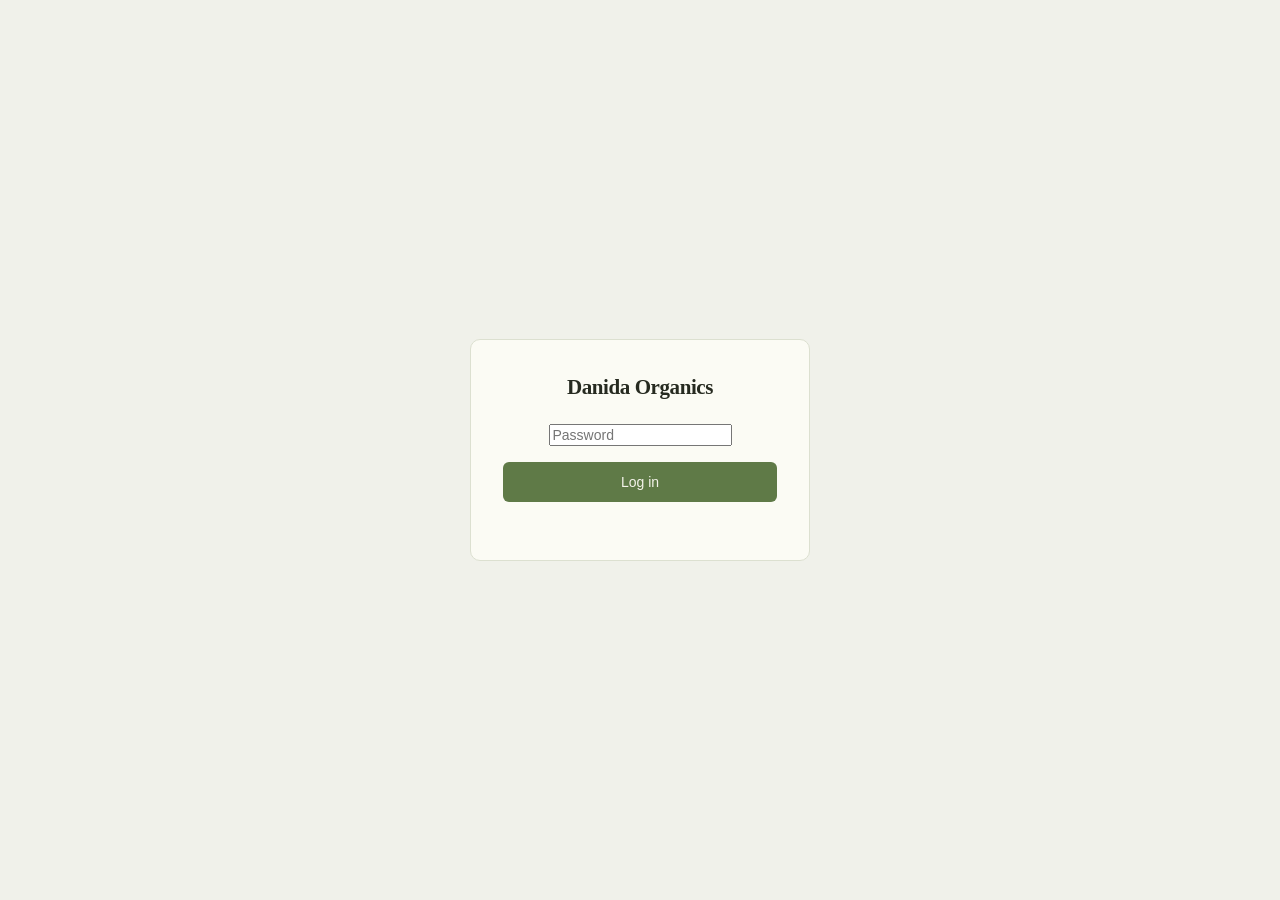
<file: admin.html>
<!doctype html>
<html lang="en">
<head>
<meta charset="utf-8">
<meta name="viewport" content="width=device-width, initial-scale=1">
<title>Admin — Danida Organics</title>
<meta name="robots" content="noindex, nofollow">
<link rel="stylesheet" href="/css/styles.css">
</head>
<body class="admin-body">

<!-- ================= Login screen ================= -->
<div class="admin-login-wrap" id="admin-login-screen">
  <div class="admin-login-card">
    <span class="wordmark">Danida Organics</span>
    <form id="admin-login-form">
      <div class="field">
        <label for="admin-password" class="sr-only">Password</label>
        <input type="password" id="admin-password" placeholder="Password" autocomplete="current-password" required>
      </div>
      <button type="submit" class="btn btn-accent btn-block" id="admin-login-submit">Log in</button>
      <p class="admin-login-error" id="admin-login-error" aria-live="polite"></p>
    </form>
  </div>
</div>

<!-- ================= Admin shell ================= -->
<div id="admin-shell" hidden>
  <header class="admin-header">
    <span class="admin-wordmark">Danida Organics — Admin</span>
    <button type="button" class="btn-text" id="logout-btn">Log out</button>
  </header>

  <div class="admin-shell">

    <div id="draft-banner" hidden></div>

    <div class="admin-toolbar">
      <div class="admin-tabs" role="tablist">
        <button type="button" class="btn btn-outline" data-tab="products" role="tab" aria-selected="true">Products</button>
        <button type="button" class="btn btn-outline" data-tab="categories" role="tab" aria-selected="false">Categories</button>
        <button type="button" class="btn btn-outline" data-tab="goals" role="tab" aria-selected="false">Health Goals</button>
      </div>
      <div style="display:flex;gap:8px;">
        <button type="button" class="btn btn-outline" id="export-btn">Export backup</button>
        <button type="button" class="btn btn-accent" id="add-product-btn">Add product</button>
      </div>
    </div>

    <div id="save-status" role="status" aria-live="polite" style="min-height:20px;font-size:13px;color:var(--ink-muted);"></div>

    <section id="panel-products" data-panel="products">
      <div class="table-scroll">
        <table class="admin-table" id="products-table">
          <thead>
            <tr><th>Order</th><th>Name</th><th>Categories</th><th>From</th><th>Stock</th><th>Actions</th></tr>
          </thead>
          <tbody id="products-tbody"></tbody>
        </table>
      </div>
    </section>

    <section id="panel-categories" data-panel="categories" hidden>
      <div class="admin-toolbar">
        <div class="field" style="flex:1;margin-bottom:0;">
          <label for="new-category-input" class="sr-only">New category</label>
          <input type="text" id="new-category-input" placeholder="New category name">
        </div>
        <button type="button" class="btn btn-accent" id="add-category-btn">Add</button>
      </div>
      <div class="table-scroll">
        <table class="admin-table" id="categories-table">
          <thead><tr><th>Name</th><th>Used by</th><th>Actions</th></tr></thead>
          <tbody id="categories-tbody"></tbody>
        </table>
      </div>
    </section>

    <section id="panel-goals" data-panel="goals" hidden>
      <div class="admin-toolbar">
        <div class="field" style="flex:1;margin-bottom:0;">
          <label for="new-goal-input" class="sr-only">New health goal</label>
          <input type="text" id="new-goal-input" placeholder="New health goal name">
        </div>
        <button type="button" class="btn btn-accent" id="add-goal-btn">Add</button>
      </div>
      <div class="table-scroll">
        <table class="admin-table" id="goals-table">
          <thead><tr><th>Name</th><th>Used by</th><th>Actions</th></tr></thead>
          <tbody id="goals-tbody"></tbody>
        </table>
      </div>
    </section>

    <p class="admin-footer-note" id="catalogue-size-indicator"></p>
  </div>
</div>

<!-- ================= Product form dialog ================= -->
<div class="confirm-dialog" id="product-form-dialog" role="dialog" aria-modal="true" aria-labelledby="product-form-title" style="align-items:flex-start;">
  <div class="confirm-dialog-scrim" data-close-product-form></div>
  <div class="confirm-dialog-card" style="max-width:640px;max-height:90vh;overflow-y:auto;margin:20px auto;">
    <div style="display:flex;justify-content:space-between;align-items:center;margin-bottom:16px;">
      <h2 id="product-form-title" style="font-size:17px;">Add product</h2>
      <button type="button" class="btn-icon" data-close-product-form aria-label="Close">✕</button>
    </div>
    <form id="product-form"></form>
  </div>
</div>

<!-- ================= Generic confirm dialog ================= -->
<div class="confirm-dialog" id="confirm-dialog" role="alertdialog" aria-modal="true" aria-labelledby="confirm-dialog-title">
  <div class="confirm-dialog-scrim"></div>
  <div class="confirm-dialog-card">
    <h2 id="confirm-dialog-title" style="font-size:17px;">Are you sure?</h2>
    <p id="confirm-dialog-body" style="color:var(--ink-muted);margin-top:8px;"></p>
    <div class="confirm-dialog-actions">
      <button type="button" class="btn btn-outline" id="confirm-dialog-cancel">Cancel</button>
      <button type="button" class="btn btn-ink" id="confirm-dialog-confirm">Confirm</button>
    </div>
  </div>
</div>

<div class="toast" id="toast" role="status" aria-live="polite"></div>

<script src="/data/seed.js"></script>
<script src="/js/config.js"></script>
<script src="/js/admin.js"></script>
</body>
</html>
</file>
<file: css/styles.css>
/* ==========================================================================
   Danida Organics — design tokens (Interface Spec §1)
   ========================================================================== */

:root {
  --bg: #F4F3EA;
  --bg-alt: #EDEEDF;
  --surface: #FBFBF4;
  --ink: #262A20;
  --ink-muted: #6B7360;
  --ink-faint: #8C9481;
  --accent: #5F7A47;
  --accent-fg: #F4F3EA;
  --border: #DCE0D0;
  --border-strong: #C7CDB8;
  --image-placeholder: #E1E6D3;
  --tag-category-bg: #E1E6D3;
  --tag-category-fg: #3F4A34;
  --tag-goal-bg: #DCE7EE;
  --tag-goal-fg: #2E4C5C;
  --sold-out-bg: #262A20;

  --font-display: 'Fraunces', Georgia, serif;
  --font-body: 'Inter', -apple-system, BlinkMacSystemFont, sans-serif;

  --fs-12: 12px;
  --fs-13: 13px;
  --fs-14: 14px;
  --fs-17: 17px;
  --fs-21: 21px;
  --fs-28: 28px;

  --radius-sm: 6px;
  --radius-md: 10px;
  --radius-pill: 16px;

  --motion-fast: 150ms ease;
  --motion-slow: 200ms ease;

  --header-h: 60px;
}

/* ==========================================================================
   Reset & base
   ========================================================================== */

*, *::before, *::after { box-sizing: border-box; }

/* Author rules like `.admin-login-wrap { display: flex }` otherwise beat the
   UA stylesheet's [hidden]{display:none} regardless of specificity, since
   author-normal always wins over user-agent-normal in the cascade. */
[hidden] { display: none !important; }

/* Prevent mobile browsers (esp. Samsung Internet, some Chrome-on-Android
   builds) from auto-inflating font sizes on narrow viewports — that "font
   boosting" heuristic ignores our layout and wraps things like the header
   wordmark or a short button label mid-word. */
html {
  -webkit-text-size-adjust: 100%;
  -moz-text-size-adjust: 100%;
  text-size-adjust: 100%;
}

body {
  margin: 0;
  background: var(--bg);
  color: var(--ink);
  font-family: var(--font-body);
  font-size: var(--fs-14);
  line-height: 1.5;
  -webkit-font-smoothing: antialiased;
}

img { max-width: 100%; display: block; }

a { color: inherit; }

button {
  font-family: inherit;
  cursor: pointer;
}

input, select, textarea, button {
  font-family: inherit;
  font-size: inherit;
  color: inherit;
}

ul { list-style: none; margin: 0; padding: 0; }

h1, h2, h3, h4 { margin: 0; font-family: var(--font-display); font-weight: 600; }

p { margin: 0; }

.sr-only {
  position: absolute;
  width: 1px; height: 1px;
  padding: 0; margin: -1px;
  overflow: hidden;
  clip: rect(0, 0, 0, 0);
  white-space: nowrap;
  border: 0;
}

/* Focus visibility everywhere */
:focus-visible {
  outline: 2px solid var(--accent);
  outline-offset: 2px;
}

@media (prefers-reduced-motion: reduce) {
  *, *::before, *::after {
    animation-duration: 0.01ms !important;
    animation-iteration-count: 1 !important;
    transition-duration: 0.01ms !important;
    scroll-behavior: auto !important;
  }
}

.container {
  width: 100%;
  max-width: 1200px;
  margin: 0 auto;
  padding: 0 20px;
}

section { padding: 48px 0; }

.section-title {
  font-size: var(--fs-21);
  margin-bottom: 20px;
}

/* ==========================================================================
   Buttons
   ========================================================================== */

.btn {
  display: inline-flex;
  align-items: center;
  justify-content: center;
  gap: 8px;
  border: 1px solid transparent;
  border-radius: var(--radius-sm);
  padding: 11px 20px;
  font-size: var(--fs-14);
  font-weight: 500;
  transition: background var(--motion-fast), color var(--motion-fast), border-color var(--motion-fast);
  white-space: nowrap;
}

.btn:disabled {
  opacity: 0.5;
  cursor: not-allowed;
}

.btn-accent {
  background: var(--accent);
  color: var(--accent-fg);
}
.btn-accent:hover:not(:disabled) { background: #526a3d; }

.btn-ink {
  background: var(--ink);
  color: var(--accent-fg);
}
.btn-ink:hover:not(:disabled) { background: #1a1d15; }

.btn-outline {
  background: transparent;
  border-color: var(--border-strong);
  color: var(--ink);
}
.btn-outline:hover:not(:disabled) { border-color: var(--accent); }

.btn-text {
  background: transparent;
  border: none;
  color: var(--ink-muted);
  padding: 8px 10px;
  white-space: nowrap;
}
.btn-text:hover:not(:disabled) { color: var(--ink); }

.btn-icon {
  background: transparent;
  border: none;
  padding: 8px;
  border-radius: var(--radius-sm);
  display: inline-flex;
  align-items: center;
  justify-content: center;
}
.btn-icon:hover { background: var(--bg-alt); }

.btn-block { width: 100%; }

/* ==========================================================================
   Header
   ========================================================================== */

.site-header {
  position: sticky;
  top: 0;
  z-index: 40;
  background: var(--bg);
  border-bottom: 1px solid var(--border);
  height: var(--header-h);
}

.site-header .container {
  height: 100%;
  display: flex;
  align-items: center;
  justify-content: space-between;
}

.wordmark {
  font-family: var(--font-display);
  font-weight: 600;
  font-size: var(--fs-21);
  letter-spacing: -0.02em;
  text-decoration: none;
}

.header-actions {
  display: flex;
  align-items: center;
  gap: 4px;
}

.menu-wrap { position: relative; }

.main-menu {
  position: absolute;
  top: calc(100% + 8px);
  right: 0;
  background: var(--surface);
  border: 1px solid var(--border);
  border-radius: var(--radius-md);
  box-shadow: 0 4px 16px rgba(38,42,32,0.12);
  padding: 6px;
  display: flex;
  flex-direction: column;
  width: 220px;
  max-width: calc(100vw - 40px);
  z-index: 50;
}
.main-menu a {
  display: block;
  padding: 10px 12px;
  border-radius: var(--radius-sm);
  text-decoration: none;
  font-size: var(--fs-14);
  font-weight: 500;
  color: var(--ink);
}
.main-menu a:hover { background: var(--bg-alt); }

.cart-badge-wrap { position: relative; }

.cart-count {
  position: absolute;
  top: 2px;
  right: 2px;
  background: var(--accent);
  color: var(--accent-fg);
  font-size: 10px;
  font-weight: 600;
  min-width: 16px;
  height: 16px;
  border-radius: 999px;
  display: flex;
  align-items: center;
  justify-content: center;
  padding: 0 3px;
}
.cart-count[hidden] { display: none; }

/* ==========================================================================
   Hero + trust badges
   ========================================================================== */

.hero {
  background: var(--bg-alt);
  padding: 0;
}

.hero-media {
  position: relative;
  width: 100%;
  height: clamp(320px, 45vw, 520px);
  background: var(--image-placeholder);
  overflow: hidden;
}

.hero-media img,
.hero-media video {
  width: 100%;
  height: 100%;
  object-fit: cover;
}

.hero-copy {
  position: absolute;
  inset: auto 0 0 0;
  padding: 28px 20px 32px;
  background: linear-gradient(0deg, rgba(38,42,32,0.55), rgba(38,42,32,0));
  color: #fff;
}

.trust-strip {
  display: flex;
  flex-wrap: wrap;
  justify-content: center;
  gap: 0;
  background: var(--bg-alt);
  padding: 16px 20px 24px;
  text-align: center;
}

.trust-strip span {
  font-size: var(--fs-12);
  color: var(--ink-muted);
  padding: 0 14px;
  border-right: 1px solid var(--border-strong);
}
.trust-strip span:last-child { border-right: none; }

/* ==========================================================================
   Shop by category
   ========================================================================== */

.category-cards {
  display: grid;
  grid-template-columns: repeat(2, 1fr);
  gap: 12px;
}

.category-card {
  background: var(--surface);
  border: 1px solid var(--border);
  border-radius: var(--radius-md);
  padding: 18px 12px;
  text-align: center;
  display: flex;
  flex-direction: column;
  align-items: center;
  gap: 10px;
  transition: border-color var(--motion-fast), transform var(--motion-fast);
}
.category-card:hover { border-color: var(--accent); }
.category-card:active { transform: scale(0.98); }

.category-card-icon {
  width: 44px;
  height: 44px;
  border-radius: 50%;
  background: var(--tag-category-bg);
  display: flex;
  align-items: center;
  justify-content: center;
  font-size: 20px;
}

.category-card-label {
  font-family: var(--font-display);
  font-weight: 600;
  font-size: var(--fs-13);
}

.category-list-scroll {
  display: flex;
  flex-direction: column;
  gap: 8px;
}
.category-list-item.category-card {
  flex-direction: row;
  justify-content: flex-start;
  text-align: left;
  padding: 12px 14px;
  gap: 14px;
}
.category-list-item .category-card-icon {
  width: 36px;
  height: 36px;
  font-size: 16px;
  flex-shrink: 0;
}

/* ==========================================================================
   Find your product — search + filters
   ========================================================================== */

.finder-row {
  display: flex;
  gap: 10px;
  align-items: center;
}

.search-input-wrap {
  position: relative;
  flex: 1;
  min-width: 0;
}

.finder-row .select-input {
  flex: 1;
  min-width: 0;
  width: auto;
}

.search-input-wrap svg {
  position: absolute;
  left: 12px;
  top: 50%;
  transform: translateY(-50%);
  pointer-events: none;
  color: var(--ink-faint);
}

.search-input,
.select-input {
  width: 100%;
  border: 1px solid var(--border-strong);
  border-radius: var(--radius-sm);
  background: var(--surface);
  padding: 10px 12px;
  height: 42px;
}

.search-input { padding-left: 36px; }

.active-filters {
  display: flex;
  flex-wrap: wrap;
  gap: 8px;
  margin-top: 14px;
}

.filter-pill {
  display: inline-flex;
  align-items: center;
  gap: 6px;
  background: var(--tag-category-bg);
  color: var(--tag-category-fg);
  border-radius: var(--radius-pill);
  padding: 5px 10px 5px 12px;
  font-size: var(--fs-12);
}
.filter-pill button {
  background: none;
  border: none;
  padding: 0;
  display: inline-flex;
  color: inherit;
  opacity: 0.7;
}
.filter-pill button:hover { opacity: 1; }

.clear-filters-link {
  background: none;
  border: none;
  color: var(--ink-muted);
  font-size: var(--fs-12);
  text-decoration: underline;
  padding: 5px 4px;
}

/* ==========================================================================
   Product grid
   ========================================================================== */

.product-grid {
  display: grid;
  grid-template-columns: repeat(2, 1fr);
  gap: 16px;
  margin-top: 24px;
}

.product-card {
  background: var(--surface);
  border: 1px solid var(--border);
  border-radius: var(--radius-md);
  overflow: hidden;
  text-align: left;
  display: flex;
  flex-direction: column;
  transition: border-color var(--motion-fast), box-shadow var(--motion-fast);
}
.product-card:hover { border-color: var(--border-strong); box-shadow: 0 2px 10px rgba(38,42,32,0.06); }

.product-card-media {
  position: relative;
  aspect-ratio: 4/5;
  background: var(--image-placeholder);
  overflow: hidden;
}
.product-card-media img {
  width: 100%; height: 100%;
  object-fit: cover;
  transition: opacity var(--motion-slow);
}

.product-card-tags {
  position: absolute;
  top: 8px;
  left: 8px;
  display: flex;
  gap: 4px;
  flex-wrap: wrap;
}

.tag-pill {
  font-size: 10px;
  font-weight: 500;
  padding: 3px 8px;
  border-radius: var(--radius-pill);
  background: var(--surface);
}
.tag-pill.category { background: var(--tag-category-bg); color: var(--tag-category-fg); }
.tag-pill.goal { background: var(--tag-goal-bg); color: var(--tag-goal-fg); }
.tag-pill.overflow { background: var(--surface); color: var(--ink-muted); border: 1px solid var(--border-strong); }

.sold-out-badge {
  position: absolute;
  top: 8px;
  right: 8px;
  background: var(--sold-out-bg);
  color: #fff;
  font-size: 10px;
  font-weight: 600;
  padding: 4px 8px;
  border-radius: var(--radius-sm);
}

.product-card-body {
  padding: 12px;
  display: flex;
  flex-direction: column;
  gap: 4px;
  flex: 1;
}

.product-card-name {
  font-family: var(--font-display);
  font-weight: 600;
  font-size: 13.5px;
}

.product-card-region {
  color: var(--ink-faint);
  font-size: 11px;
}

.product-card-price {
  margin-top: auto;
  padding-top: 6px;
  font-size: var(--fs-12);
  font-weight: 500;
}

.load-more-wrap {
  display: flex;
  justify-content: center;
  margin-top: 28px;
}

/* Blur-up image loading */
img.blur-up {
  filter: blur(8px);
}
img:not(.blur-up) {
  filter: none;
  transition: filter var(--motion-slow);
}
@media (prefers-reduced-motion: reduce) {
  img.blur-up { filter: none; }
}

.image-placeholder-icon {
  width: 100%;
  height: 100%;
  background: var(--image-placeholder);
}

/* Skeleton loading */
.skeleton {
  background: linear-gradient(90deg, var(--image-placeholder) 25%, #eef1e4 37%, var(--image-placeholder) 63%);
  background-size: 400% 100%;
  animation: skeleton-shimmer 1.4s ease infinite;
}
@keyframes skeleton-shimmer {
  0% { background-position: 100% 50%; }
  100% { background-position: 0 50%; }
}
@media (prefers-reduced-motion: reduce) {
  .skeleton { animation: none; }
}

/* Empty state */
.empty-state {
  text-align: center;
  padding: 48px 20px;
  color: var(--ink-muted);
}
.empty-state p { margin-bottom: 14px; }

/* ==========================================================================
   Quick-view modal
   ========================================================================== */

.quickview-overlay {
  position: fixed;
  inset: 0;
  z-index: 70;
  display: none;
}
.quickview-overlay[open] { display: block; }

.quickview-scrim {
  position: absolute;
  inset: 0;
  background: rgba(38,42,32,0.5);
}

.quickview-panel {
  position: absolute;
  right: 0; top: 0; bottom: 0;
  width: 100%;
  max-width: 560px;
  background: var(--surface);
  overflow-y: auto;
  display: flex;
  flex-direction: column;
}

.quickview-close {
  position: sticky;
  top: 0;
  align-self: flex-end;
  z-index: 2;
  background: var(--surface);
}

.quickview-body {
  padding: 0 20px 100px;
  flex: 1;
}

.quickview-gallery-main {
  aspect-ratio: 4/5;
  background: var(--image-placeholder);
  border-radius: var(--radius-md);
  overflow: hidden;
  margin-bottom: 10px;
}
.quickview-gallery-main img { width: 100%; height: 100%; object-fit: cover; }

.quickview-thumbs {
  display: flex;
  gap: 8px;
  margin-bottom: 18px;
}
.quickview-thumb {
  width: 56px; height: 56px;
  border-radius: var(--radius-sm);
  overflow: hidden;
  border: 2px solid transparent;
  background: var(--image-placeholder);
  padding: 0;
}
.quickview-thumb[aria-current="true"] { border-color: var(--accent); }
.quickview-thumb img { width: 100%; height: 100%; object-fit: cover; }

.quickview-name {
  font-size: var(--fs-21);
  margin-bottom: 6px;
}
.quickview-region {
  color: var(--ink-faint);
  font-size: 11px;
  margin-bottom: 12px;
}
.quickview-desc {
  color: var(--ink-muted);
  margin-bottom: 20px;
}

.selector-group { margin-bottom: 20px; }
.selector-label {
  display: block;
  font-size: var(--fs-13);
  font-weight: 500;
  margin-bottom: 8px;
}
.chip-row {
  display: flex;
  flex-wrap: wrap;
  gap: 8px;
}
.chip {
  border: 1px solid var(--border-strong);
  background: var(--surface);
  border-radius: var(--radius-pill);
  padding: 8px 16px;
  font-size: var(--fs-13);
  transition: background var(--motion-fast), border-color var(--motion-fast), color var(--motion-fast);
}
.chip[aria-pressed="true"] {
  background: var(--accent);
  border-color: var(--accent);
  color: var(--accent-fg);
}
.chip:disabled { opacity: 0.4; cursor: not-allowed; }

.qty-stepper {
  display: inline-flex;
  align-items: center;
  border: 1px solid var(--border-strong);
  border-radius: var(--radius-sm);
}
.qty-stepper button {
  background: none;
  border: none;
  width: 36px; height: 36px;
  font-size: 16px;
}
.qty-stepper button:hover { background: var(--bg-alt); }
.qty-stepper input {
  width: 40px;
  border: none;
  background: none;
  text-align: center;
}

.addtocart-prompt {
  font-size: var(--fs-12);
  color: var(--ink-muted);
  margin-top: 8px;
}
.addtocart-prompt[hidden] { display: none; }

.quickview-sticky-cta {
  position: sticky;
  bottom: 0;
  background: var(--surface);
  border-top: 1px solid var(--border);
  padding: 14px 20px;
  margin-top: auto;
}

/* ==========================================================================
   Cart drawer
   ========================================================================== */

.cart-overlay {
  position: fixed;
  inset: 0;
  z-index: 70;
  display: none;
}
.cart-overlay[open] { display: block; }
.cart-scrim { position: absolute; inset: 0; background: rgba(38,42,32,0.5); }

.cart-panel {
  position: absolute;
  right: 0; top: 0; bottom: 0;
  width: 100%;
  max-width: 420px;
  background: var(--surface);
  display: flex;
  flex-direction: column;
}

.cart-header {
  display: flex;
  justify-content: space-between;
  align-items: center;
  padding: 16px 20px;
  border-bottom: 1px solid var(--border);
}

.cart-items {
  flex: 1;
  overflow-y: auto;
  padding: 8px 20px;
}

.cart-item {
  display: flex;
  gap: 12px;
  padding: 14px 0;
  border-bottom: 1px solid var(--border);
}
.cart-item-img {
  width: 56px; height: 56px;
  border-radius: var(--radius-sm);
  background: var(--image-placeholder);
  overflow: hidden;
  flex-shrink: 0;
}
.cart-item-img img { width: 100%; height: 100%; object-fit: cover; }
.cart-item-info { flex: 1; min-width: 0; }
.cart-item-name { font-family: var(--font-display); font-weight: 600; font-size: var(--fs-13); }
.cart-item-variant { color: var(--ink-muted); font-size: 11px; margin-top: 2px; }
.cart-item-qty { color: var(--ink-muted); font-size: 11px; margin-top: 2px; }
.cart-item-price { font-size: var(--fs-13); font-weight: 500; white-space: nowrap; }
.cart-item-remove {
  background: none; border: none; color: var(--ink-faint); padding: 4px;
}
.cart-item-remove:hover { color: var(--ink); }

.cart-footer {
  padding: 16px 20px 20px;
  border-top: 1px solid var(--border);
}
.cart-subtotal {
  display: flex;
  justify-content: space-between;
  font-weight: 500;
  margin-bottom: 14px;
}

.cart-empty {
  text-align: center;
  padding: 48px 20px;
  color: var(--ink-muted);
}

/* ==========================================================================
   About Us
   ========================================================================== */

/* ==========================================================================
   Testimonials
   ========================================================================== */

.testimonials-grid {
  display: grid;
  grid-template-columns: 1fr;
  gap: 14px;
}
.testimonial-card {
  background: var(--surface);
  border: 1px solid var(--border);
  border-radius: var(--radius-md);
  padding: 20px;
}
.testimonial-quote {
  font-family: var(--font-display);
  font-style: italic;
  font-size: var(--fs-12);
  margin-bottom: 10px;
}
.testimonial-name { color: var(--ink-muted); font-size: 11px; }
.testimonial-placeholder {
  border-style: dashed;
  color: var(--ink-faint);
  text-align: center;
  display: flex;
  align-items: center;
  justify-content: center;
}

/* ==========================================================================
   FAQ
   ========================================================================== */

.faq-item {
  border-bottom: 1px solid var(--border);
}
.faq-question {
  width: 100%;
  text-align: left;
  background: none;
  border: none;
  padding: 16px 0;
  display: flex;
  justify-content: space-between;
  align-items: center;
  font-weight: 500;
}
.faq-answer {
  color: var(--ink-muted);
  padding-bottom: 16px;
  display: none;
}
.faq-item[open] .faq-answer { display: block; }
.faq-item[open] .faq-chevron { transform: rotate(180deg); }
.faq-chevron { transition: transform var(--motion-fast); }

/* ==========================================================================
   Freshness / storage / delivery
   ========================================================================== */

.freshness-grid {
  display: grid;
  grid-template-columns: 1fr;
  gap: 20px;
}
.freshness-item h3 { font-size: var(--fs-17); margin-bottom: 6px; }
.freshness-item p { color: var(--ink-muted); }

/* ==========================================================================
   Contact Us
   ========================================================================== */

.contact-intro {
  color: var(--ink-muted);
  max-width: 60ch;
  margin-bottom: 20px;
}
.contact-links {
  display: flex;
  flex-wrap: wrap;
  gap: 12px;
  margin-bottom: 16px;
}
.contact-note {
  color: var(--ink-faint);
  font-size: var(--fs-12);
}

/* ==========================================================================
   Footer
   ========================================================================== */

.site-footer {
  background: var(--bg-alt);
  padding: 40px 0 30px;
  margin-top: 40px;
}
.footer-links {
  display: flex;
  gap: 20px;
  margin-bottom: 20px;
}
.footer-links a {
  text-decoration: none;
  font-weight: 500;
  display: inline-flex;
  align-items: center;
  gap: 6px;
}
.wellness-disclaimer {
  color: var(--ink-faint);
  font-size: 11px;
  max-width: 70ch;
  line-height: 1.6;
}

/* ==========================================================================
   Content modal (About / FAQ / Testimonials / Freshness / Contact)
   ========================================================================== */

.content-modal {
  position: fixed;
  inset: 0;
  z-index: 80;
  display: none;
  align-items: center;
  justify-content: center;
  padding: 20px;
}
.content-modal[open] { display: flex; }

.content-modal-scrim {
  position: absolute;
  inset: 0;
  background: rgba(38,42,32,0.4);
  backdrop-filter: blur(6px);
  -webkit-backdrop-filter: blur(6px);
}
@media (prefers-reduced-motion: reduce) {
  .content-modal-scrim { backdrop-filter: none; -webkit-backdrop-filter: none; }
}

.content-modal-panel {
  position: relative;
  background: var(--surface);
  border-radius: var(--radius-md);
  max-width: 600px;
  width: 100%;
  max-height: 85vh;
  display: flex;
  flex-direction: column;
  overflow: hidden;
}

.content-modal-header {
  display: flex;
  justify-content: space-between;
  align-items: center;
  padding: 20px 24px;
  border-bottom: 1px solid var(--border);
  flex-shrink: 0;
}
.content-modal-header h2 {
  font-size: var(--fs-21);
}

.content-modal-body {
  padding: 24px;
  overflow-y: auto;
}
.content-modal-body p { color: var(--ink-muted); margin-bottom: 14px; line-height: 1.7; }
.content-modal-body p:last-child { margin-bottom: 0; }

/* ==========================================================================
   Toast
   ========================================================================== */

.toast {
  position: fixed;
  top: 76px;
  left: 50%;
  transform: translateX(-50%);
  max-width: calc(100vw - 40px);
  background: var(--ink);
  color: #fff;
  padding: 12px 18px;
  border-radius: var(--radius-sm);
  font-size: var(--fs-13);
  /* Below every overlay/dialog z-index (60-90) so it never overlaps open
     modal content — it's still visible once nothing else is open. */
  z-index: 55;
  display: none;
  text-align: center;
}
.toast[data-visible="true"] { display: block; }

/* ==========================================================================
   Admin — utilitarian, not editorial
   ========================================================================== */

.admin-body {
  background: #F0F1EA;
  font-family: var(--font-body);
}

.admin-header {
  background: var(--surface);
  border-bottom: 1px solid var(--border);
  padding: 14px 20px;
  display: flex;
  justify-content: space-between;
  align-items: center;
}
.admin-wordmark { font-family: var(--font-display); font-weight: 600; }

.admin-shell {
  max-width: 1000px;
  margin: 0 auto;
  padding: 24px 20px 80px;
}

.admin-login-wrap {
  min-height: 100vh;
  display: flex;
  align-items: center;
  justify-content: center;
  padding: 20px;
}
.admin-login-card {
  background: var(--surface);
  border: 1px solid var(--border);
  border-radius: var(--radius-md);
  padding: 32px;
  width: 100%;
  max-width: 340px;
  text-align: center;
}
.admin-login-card .wordmark { display: block; margin-bottom: 20px; }
.admin-login-error {
  color: #A83A3A;
  font-size: var(--fs-12);
  margin-top: 10px;
  min-height: 16px;
}
.admin-login-locked {
  color: var(--ink-muted);
  font-size: var(--fs-12);
  margin-top: 10px;
}

.field {
  margin-bottom: 16px;
}
.field label {
  display: block;
  font-size: var(--fs-13);
  font-weight: 500;
  margin-bottom: 6px;
}
.field-help {
  color: var(--ink-faint);
  font-size: 11px;
  margin-top: 4px;
}
.field-error {
  color: #A83A3A;
  font-size: 11px;
  margin-top: 4px;
}
.field input[type="text"],
.field input[type="number"],
.field textarea,
.field select {
  width: 100%;
  border: 1px solid var(--border-strong);
  border-radius: var(--radius-sm);
  padding: 9px 11px;
  background: var(--surface);
}
.field.has-error input,
.field.has-error select,
.field.has-error textarea {
  border-color: #A83A3A;
}
.field textarea { min-height: 90px; resize: vertical; }

.multiselect-list {
  display: flex;
  flex-wrap: wrap;
  gap: 8px;
}
.multiselect-option {
  border: 1px solid var(--border-strong);
  border-radius: var(--radius-pill);
  padding: 6px 12px;
  font-size: var(--fs-12);
  background: var(--surface);
}
.multiselect-option[aria-pressed="true"] {
  background: var(--accent);
  border-color: var(--accent);
  color: var(--accent-fg);
}

.repeater-block {
  border: 1px solid var(--border);
  border-radius: var(--radius-md);
  padding: 14px;
  margin-bottom: 12px;
  background: var(--surface);
}
.repeater-row {
  display: flex;
  gap: 8px;
  align-items: flex-end;
  margin-bottom: 8px;
}
.repeater-row .field { flex: 1; margin-bottom: 0; }
.repeater-empty {
  color: var(--ink-faint);
  font-size: var(--fs-12);
  padding: 8px 0;
}

.table-scroll {
  overflow-x: auto;
  -webkit-overflow-scrolling: touch;
  border-radius: var(--radius-md);
}

.admin-table {
  width: 100%;
  min-width: 560px;
  border-collapse: collapse;
  background: var(--surface);
  border: 1px solid var(--border);
  border-radius: var(--radius-md);
}
.admin-table th, .admin-table td {
  text-align: left;
  padding: 10px 12px;
  border-bottom: 1px solid var(--border);
  font-size: var(--fs-13);
}
.admin-table tr:last-child td { border-bottom: none; }
.admin-row-actions {
  display: flex;
  gap: 6px;
  flex-wrap: wrap;
}

/* Below this width, an actual table (even in a scroll container) is too
   cramped to use comfortably — collapse each row into a stacked card. */
@media (max-width: 480px) {
  .table-scroll { overflow-x: visible; }
  .admin-table { min-width: 0; }
  .admin-table thead { display: none; }
  .admin-table, .admin-table tbody, .admin-table tr, .admin-table td {
    display: block;
    width: 100%;
  }
  .admin-table tr {
    border: 1px solid var(--border);
    border-radius: var(--radius-md);
    margin-bottom: 10px;
    padding: 4px 12px;
  }
  .admin-table tr:last-child { margin-bottom: 0; }
  .admin-table td {
    border-bottom: 1px solid var(--border);
    padding: 8px 0;
  }
  .admin-table tr td:last-child { border-bottom: none; }
  .admin-table td[data-label]::before {
    content: attr(data-label);
    display: block;
    font-size: 11px;
    font-weight: 600;
    color: var(--ink-faint);
    margin-bottom: 2px;
  }
  .admin-row-actions { padding-top: 2px; }
}

.admin-toolbar {
  display: flex;
  justify-content: space-between;
  align-items: center;
  margin-bottom: 16px;
  flex-wrap: wrap;
  gap: 10px;
}

.upload-preview {
  width: 100px; height: 100px;
  border-radius: var(--radius-sm);
  background: var(--image-placeholder);
  overflow: hidden;
  margin-bottom: 8px;
}
.upload-preview img { width: 100%; height: 100%; object-fit: cover; }
.upload-progress { font-size: var(--fs-12); color: var(--ink-muted); }
.upload-error { color: #A83A3A; font-size: var(--fs-12); }

.admin-footer-note {
  color: var(--ink-faint);
  font-size: 11px;
  text-align: center;
  margin-top: 30px;
}

.confirm-dialog {
  position: fixed;
  inset: 0;
  z-index: 90;
  display: none;
  align-items: center;
  justify-content: center;
  padding: 20px;
}
.confirm-dialog[open] { display: flex; }
.confirm-dialog-scrim { position: absolute; inset: 0; background: rgba(38,42,32,0.5); }
.confirm-dialog-card {
  position: relative;
  background: var(--surface);
  border-radius: var(--radius-md);
  padding: 24px;
  max-width: 380px;
  width: 100%;
}
.confirm-dialog-actions {
  display: flex;
  gap: 10px;
  margin-top: 20px;
  justify-content: flex-end;
}

.modal-close {
  background: none;
  border: none;
  padding: 10px;
}

/* ==========================================================================
   Responsive breakpoints (Interface Spec §15)
   ========================================================================== */

@media (min-width: 600px) {
  .category-cards { grid-template-columns: repeat(3, 1fr); }
  .testimonials-grid { grid-template-columns: repeat(2, 1fr); }
  .freshness-grid { grid-template-columns: repeat(3, 1fr); }
}

@media (min-width: 960px) {
  .product-grid { grid-template-columns: repeat(4, 1fr); }
  .category-cards { grid-template-columns: repeat(5, 1fr); }
  .testimonials-grid { grid-template-columns: repeat(4, 1fr); }
}

@media (max-width: 599px) {
  .finder-row {
    flex-direction: column;
    align-items: stretch;
  }
  .quickview-panel, .cart-panel { max-width: 100%; }
}
</file>
